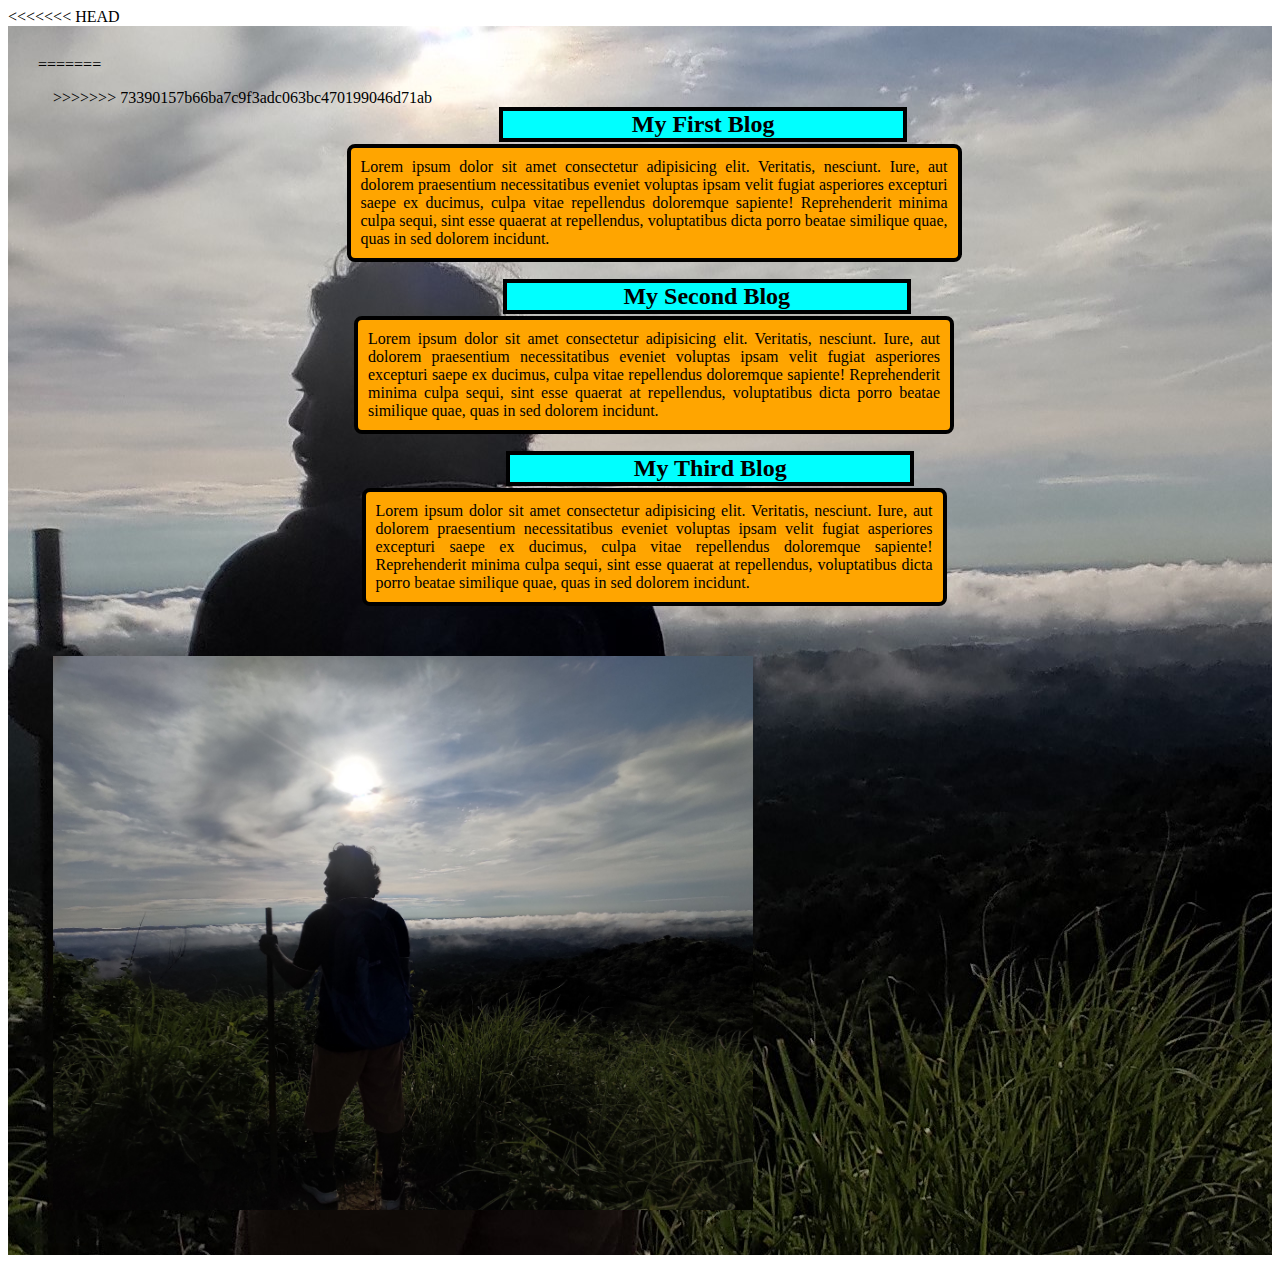
<file: index.html>
<!DOCTYPE html>
<html lang="en">
<head>
    <meta charset="UTF-8">
    <meta name="viewport" content="width=device-width, initial-scale=1.0">
    <title>My Simple Website</title>
    <link rel="stylesheet" href="Style.css">
</head>
<body>
<<<<<<< HEAD
<div class="Background">
    <div>
=======
    <div background-color:black;>
>>>>>>> 73390157b66ba7c9f3adc063bc470199046d71ab
        <h2>My First Blog</h2>
        <p>Lorem ipsum dolor sit amet consectetur adipisicing elit. Veritatis, nesciunt. Iure, aut dolorem praesentium necessitatibus eveniet voluptas ipsam velit fugiat asperiores excepturi saepe ex ducimus, culpa vitae repellendus doloremque sapiente! Reprehenderit minima culpa sequi, sint esse quaerat at repellendus, voluptatibus dicta porro beatae similique quae, quas in sed dolorem incidunt.</p>
    <div>
        <h2>My Second Blog</h2>
        <p>Lorem ipsum dolor sit amet consectetur adipisicing elit. Veritatis, nesciunt. Iure, aut dolorem praesentium necessitatibus eveniet voluptas ipsam velit fugiat asperiores excepturi saepe ex ducimus, culpa vitae repellendus doloremque sapiente! Reprehenderit minima culpa sequi, sint esse quaerat at repellendus, voluptatibus dicta porro beatae similique quae, quas in sed dolorem incidunt.</p>
    <div>
        <h2>My Third Blog</h2>
        <p>Lorem ipsum dolor sit amet consectetur adipisicing elit. Veritatis, nesciunt. Iure, aut dolorem praesentium necessitatibus eveniet voluptas ipsam velit fugiat asperiores excepturi saepe ex ducimus, culpa vitae repellendus doloremque sapiente! Reprehenderit minima culpa sequi, sint esse quaerat at repellendus, voluptatibus dicta porro beatae similique quae, quas in sed dolorem incidunt.</p>
    </div>
</div>
<br>
    <img width="700px" src="Image/Cover.jpg" alt="No Image"> 
</body>
</html>
</file>
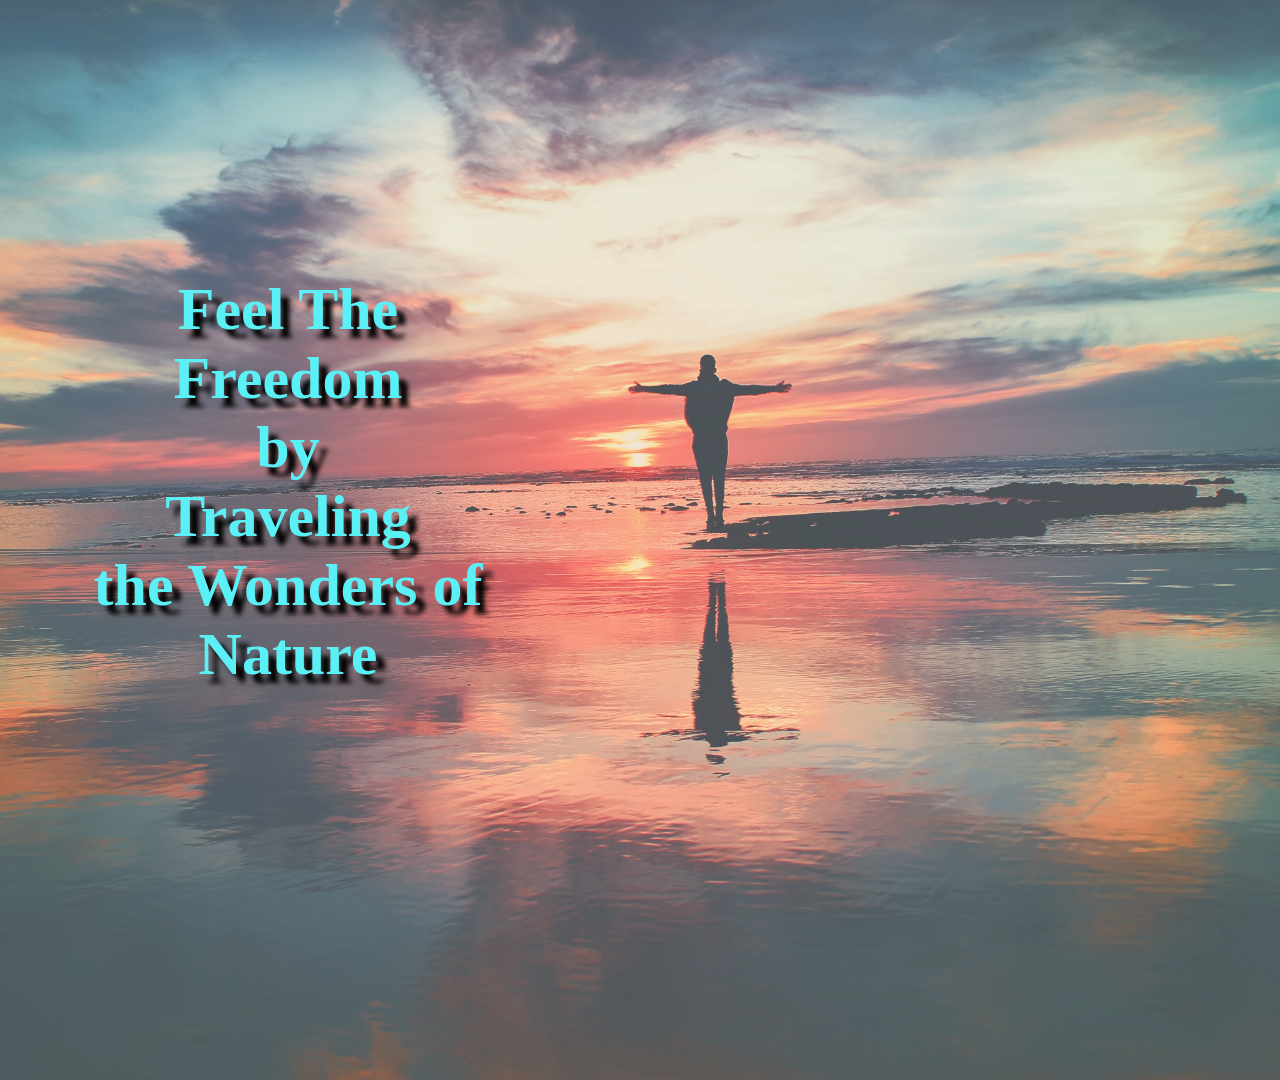
<file: Background-image.html>
<!DOCTYPE html>
<html lang="en">
<head>
    <meta charset="UTF-8">
    <meta name="viewport" content="width=device-width, initial-scale=1.0">
    <title>Background Image</title>
    <link rel="stylesheet" href="Style/Background-style.css">
</head>
<body>
    <div class="Background">
    <h1><span>Feel The Freedom</span> <span>by</span> <span>Traveling</span> <span>the Wonders of Nature</span></h1>
    </div>
</body>
</html>
</file>
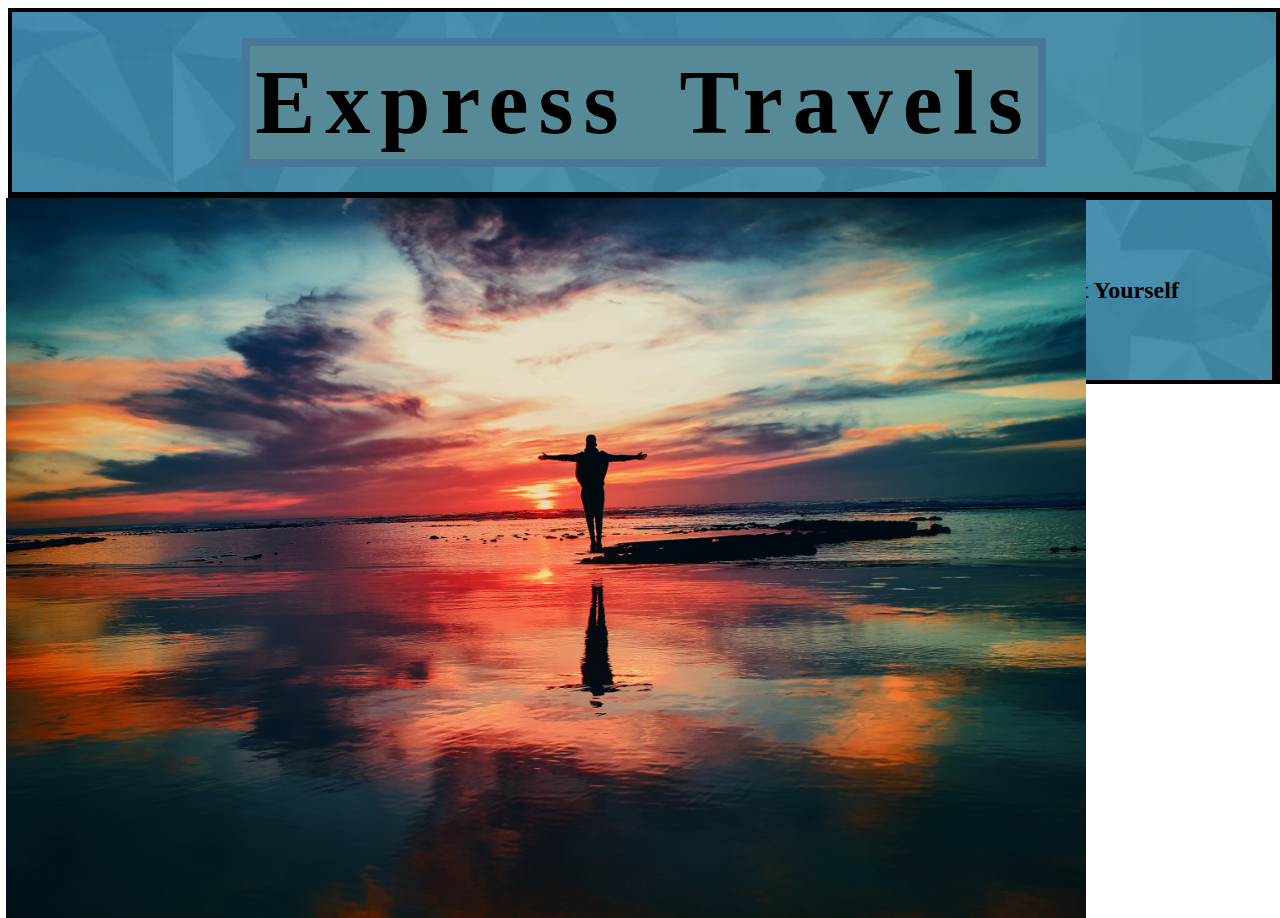
<file: SideCover2.html>
<!DOCTYPE html>
<html lang="en">
<head>
    <meta charset="UTF-8">
    <meta name="viewport" content="width=device-width, initial-scale=1.0">
    <title>Side Cover Model-02</title>
    <link rel="stylesheet" href="Style/SideCover2.css">
</head>
<body>
    <div>
        <h1>Express Travels</h1>
    
    </div>
    <div class="View">
        <div class="Photo"><img src="Image/Background.jpg" alt=""></div>
        <div class="Bar"><h2><span>Travel Far Enough</span> <span>You Will Meet Yourself</span></h2>
        </div>

    </div>
</body>
</html>
</file>
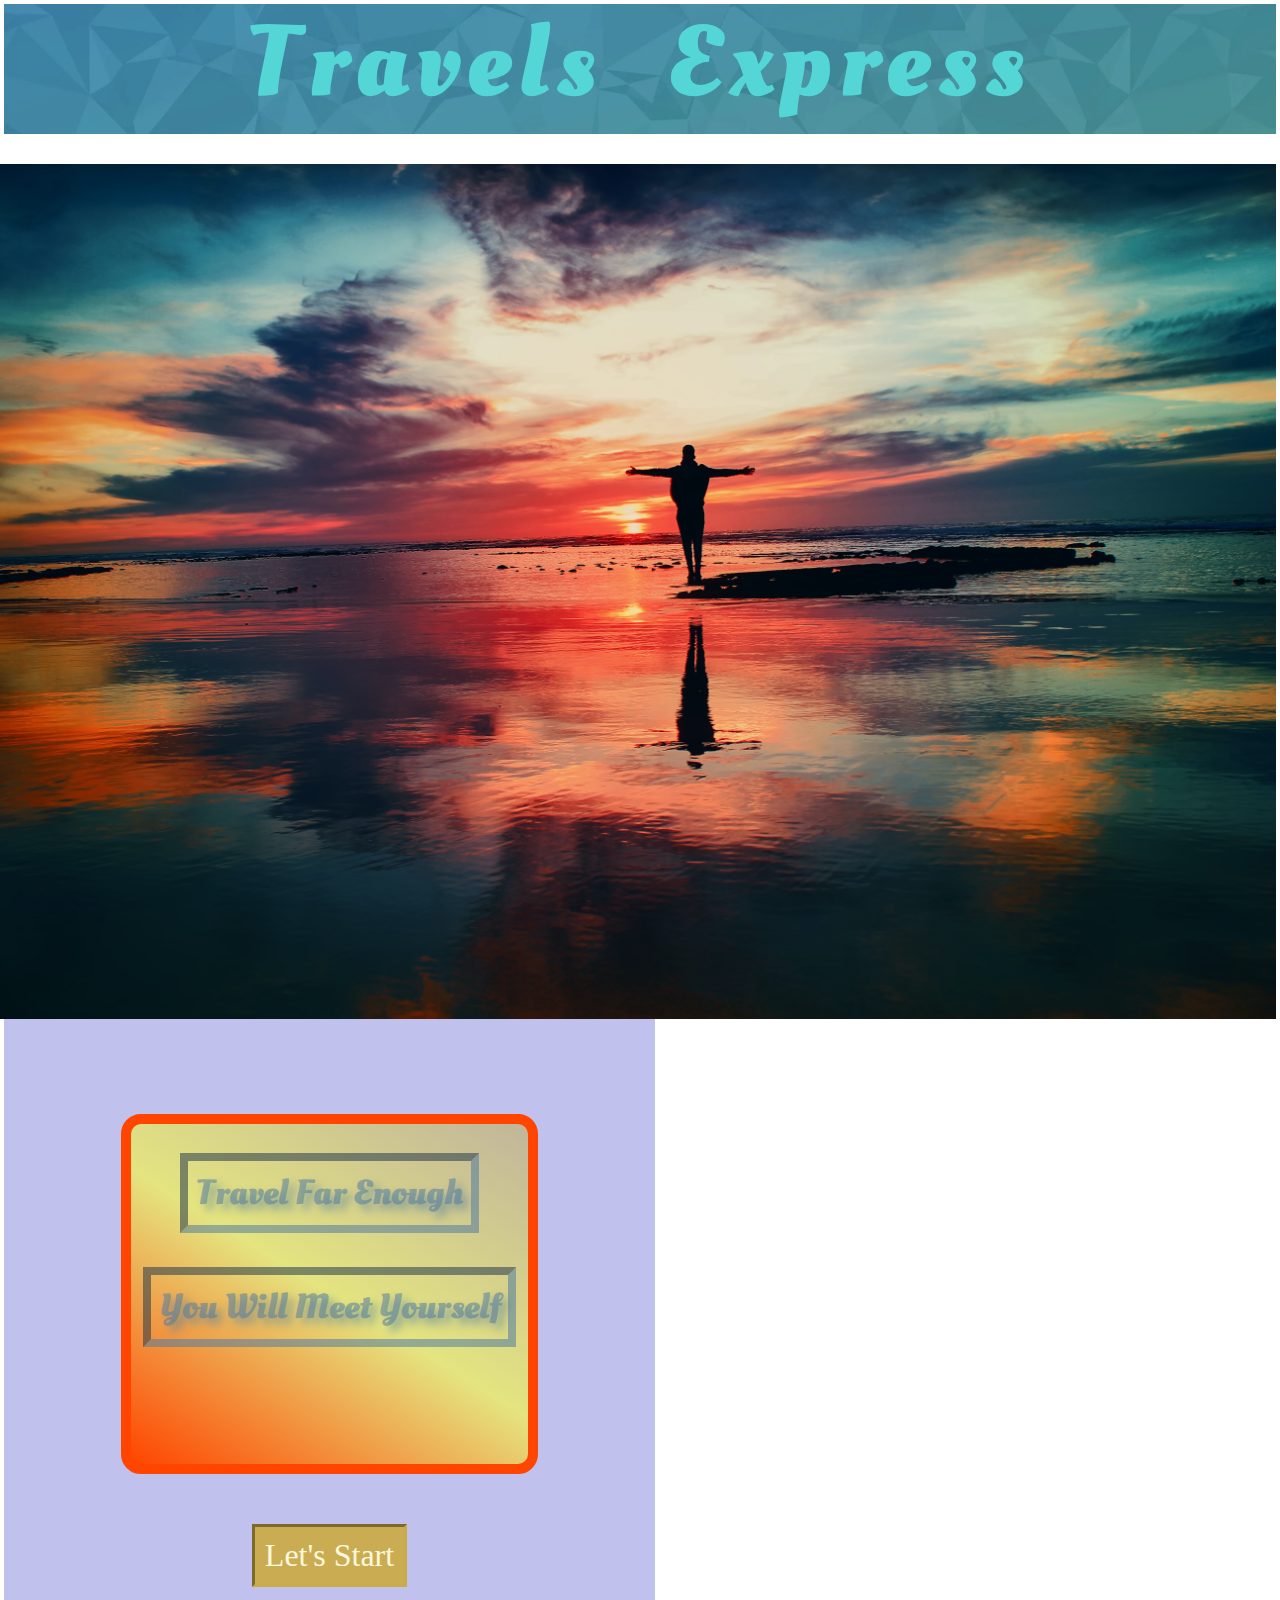
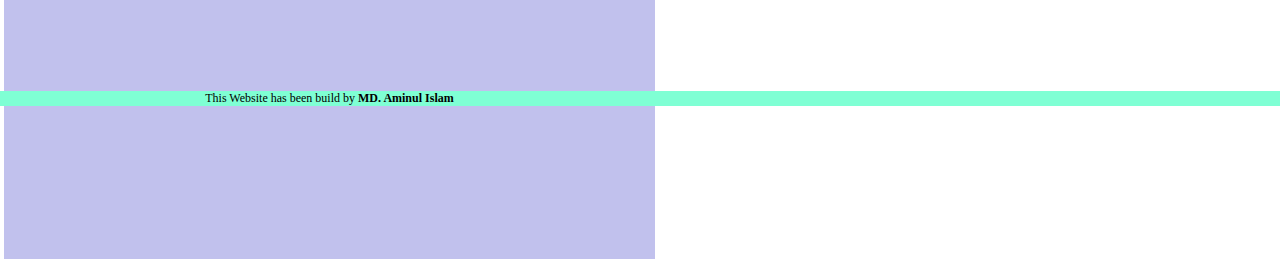
<file: Style/SideCover.html>
<!DOCTYPE html>
<html lang="en">
    <!-- Start of Head Tag -->
<head>
    <meta charset="UTF-8">
    <meta name="viewport" content="width=device-width, initial-scale=1.0">
    <title>Side Covered Website</title>

    <!-- link of Icon -->
    <link rel="icon" href="../Image/Icon.png" type="image/png">

    <!-- link of CSS -->
    <link rel="stylesheet" href="../Style/SideCover.css">
    <style>

        /* Start of inputting of fonts */
        @import url('https://fonts.googleapis.com/css2?family=Lato:wght@900&family=Oleo+Script:wght@400;700&display=swap');
        @import url('https://fonts.googleapis.com/css2?family=Bungee+Spice&family=Lato:wght@900&family=Oleo+Script:wght@400;700&display=swap');
        /* end of inputting Fonts */
        
        </style>       
</head> 
<!-- end of head tag -->

<!-- Start of Body tag -->
<body>

    <header><h1>Travels Express</h1></header>

    <div>
        <img src="../Image/Background.jpg" alt="">
    </div>

    <!-- start of Background div -->    
    <div class="Background"><h2><span id="travel">Travel Far Enough</span><i class="fa-solid fa-compass"></i><span id="meet">You Will Meet Yourself</span></h2>
        <a href="https://www.facebook.com/profile.php?id=100007517474589" target="_blank">Let's Start</a>
    <br><br><br>
     <footer class="footer"><p>This Website has been build by <b>MD. Aminul Islam</b></p></footer>
    </div>    
    <!-- End of Background Div -->

</body>
<!-- end of body tag -->
</html>
</file>
<file: Style.css>
div{
    /* background-color: aquamarine; */
    padding: 15px;
    display:grid;
    align-items: center;
}
h2{
    background-color: aqua; 
    border: 4px solid; 
    text-align: center;
    width: 400px;
    margin: auto 25% auto 38%;
}
.Background{
    background-image: url(Image/Cover.jpg);

    background-repeat:space;
    background-position: 50%;
}
p{
    margin: 2px 25%;
    width: 50%;
    padding: 10px;
    border: 4px solid;
    border-radius: 8px;
    background-color: orange;
    text-align: justify;
}
</file>
<file: Style/Background-style.css>
*{
    margin: 0px;
    padding: 0px;
    box-sizing:border-box;
}
.Background{
    min-height: 1080px;
    display: flex;
    justify-content: center;
    position: relative;
    align-items: center;
}
.Background::before {
    content: '';
    background-image: url(../Image/Background.jpg);
    background-repeat: no-repeat;
    background-size: cover;
    background-position:center;
    position: absolute;
    top: 0;
    bottom: 0;
    left: 0;
    right: 0;
    opacity: 70%;
}
h1{
    margin: 16% 60% 25% 5%;
    font-size: 60px;
    font-family:'Times New Roman', Times, serif;
    color: rgb(91, 240, 245);
    text-shadow: 9px 9px 5px black;
    text-align: left bottom 50%;
    position: relative;
}
span{
    display: block;
    text-align: center;

}
</file>
<file: Style/SideCover2.css>
div{
    height: 20vh;
    width: 100%;
    border: 4px solid black;
    text-align: center;
    background-image: url('../Image/Header2.jpg');
    background-repeat: no-repeat;
    display: flex;
    align-items: center;
    justify-content: center;    
}
h1{
    width: fit-content;
    height: fit-content;
    background-color: rgb(86, 138, 151);
    border: 8px solid rgba(34, 53, 165, 0.219);
    padding: 5px;
    font-size: 90px;
    word-spacing: 20px;
    letter-spacing: 10px;
    font-family: Georgia, 'Times New Roman', Times, serif;
}
View{
    display: flex;
    height: 80vh;
    width: 100%;
    position: relative;
}
.photo{
    height:80vh;
    width: 65%;
}
img{
    height: 80vh;
    position: absolute;
    top: 22%;
    left: 0.5%;
}
.bar{
    height: 80vh;
    background-color: rgb(83, 161, 180);
    justify-content: center;
    align-items: center;
    position: absolute;
    top: 50%;
    right: 0.5%;
}
</file>
<file: Style/SideCover.css>
*{
    margin: 0px;    
    padding: 0px;
}

h1{
    display: flex;
    justify-content: center;
    align-items: center;
    font-size: 100px;
    word-spacing: 35px;
    letter-spacing: 8px;
    height: 120px;
    border-bottom: 30px solid white;
    padding-bottom: 10px;
    background-image: url('../Image/Header2.jpg');
    background-repeat:no-repeat;
    backface-visibility: visible;
    background-size:100%;
    font-family: 'Bungee Spice', sans-serif;
    font-family: 'Lato', sans-serif;
    font-family: 'Oleo Script', system-ui;
    color:rgb(84, 214, 214);
}

u{
    display: inline-block;
}

img{
    height: 95vh;
    width: 142.5vh;
    float: right;
    display: flex;
    align-items: center;
    justify-content: center;
}

.Background{
    /* margin-left: 50px; */
    background-color: rgba(30, 30, 189, 0.274);
    height: 90vh;
    width: 69vh;
    display:flex;
    flex-direction: column;
    align-items: center;
    text-align: center;   
    float: left; 
    padding: 15px;
}

h2{
    margin-top: 80px;
    display: flex;
    flex-direction: column;
    align-items: center;
    text-align: center; 
    border-style:ridge;
    background: linear-gradient(32deg, orangered, rgba(231, 231, 119, 0.925), rgba(194, 178, 134, 0.788));
    border: 10px solid orangered;
    height: 300px;
    border-radius: 20px;
    font-family: 'Lato', sans-serif;
    font-family: 'Oleo Script', system-ui;
    font-size: 40px;   
    
    padding: 20px;
   
}

span{
    display: flex;
    flex-direction: column;
    /* flex-directi on: column; */
    margin-top: 17px;
    padding: 8px;
    text-shadow: 6px 6px 8px;
    color: rgba(83, 125, 160, 0.548);
    outline: 8px inset;
    font-size: 35px;
    
    
}

#meet{
    margin-top: 25px;
}

i{
    display: flex;
    justify-content: center;
    align-items: center;
    color: rgb(172, 61, 61);
    margin-top: 20px;
    padding-top: 5px;
    margin-bottom: 0px;
    
    /* box-shadow: 5px 5px 9px; */
}

a{
    margin: 50px;
    height: min-content;
    Padding: 10px;
    border: 3px inset #caab45ec;
    font-size: xx-large;
    color:cornsilk;
    background-color:#caab45ec;
    text-decoration: none;
}

a:hover {
    background: cornsilk;
    color: #caab45ec;
    border: 6px unset cornsilk;
}

.footer{
    width: 369vh;
    font-size: 12px;
    display: block;
    justify-content: left bottom;
    align-items: left bottom;
    background-color: aquamarine;
}

body{
    margin: 4px;
    
    display: inline-flexbox;
}

b{
    text-align: right;
}
</file>
